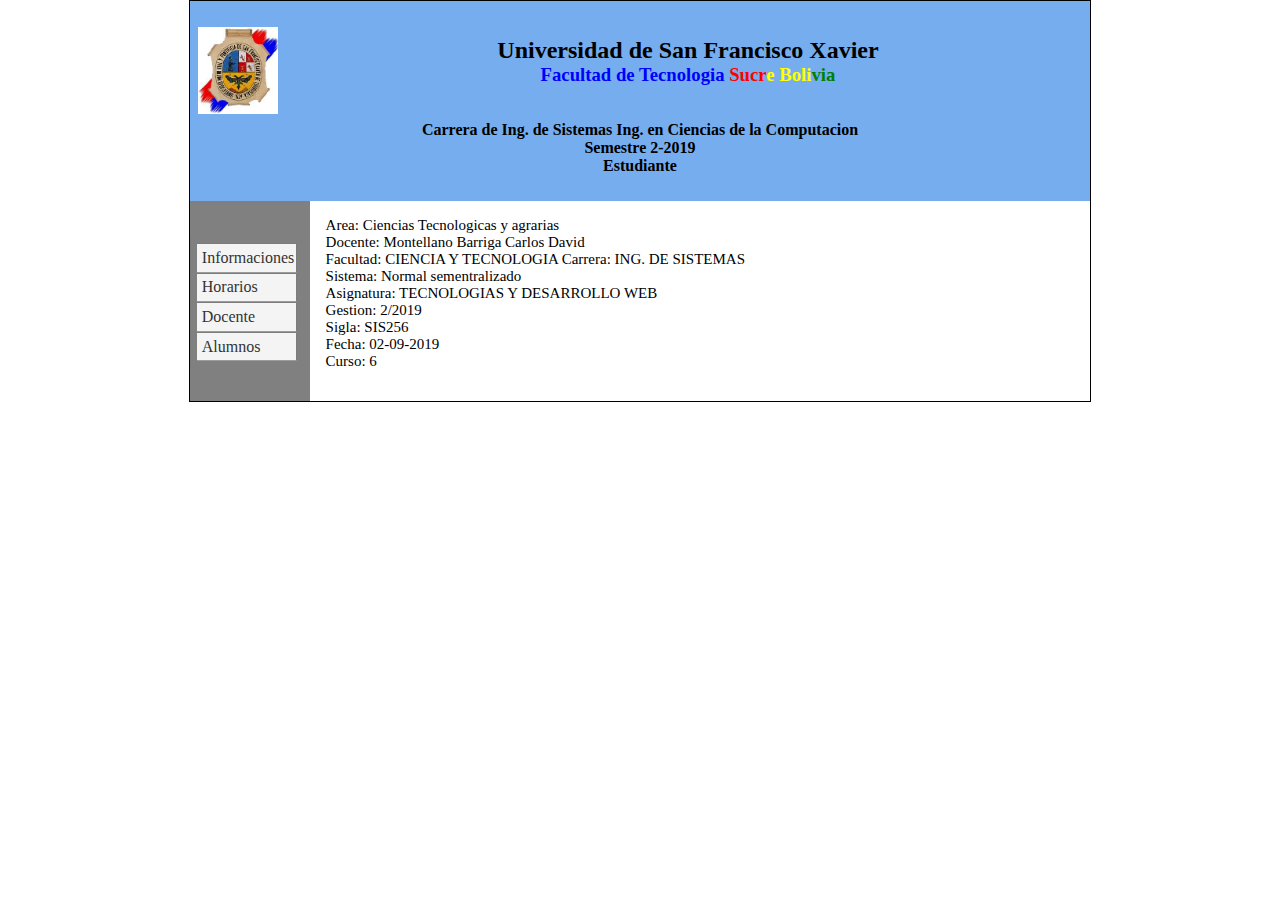
<file: Index.html>
<html>
    <head>
        <meta charset="utf-8">
        <title>Laboratorio 1</title>
        <link rel="stylesheet" href="style.css">
    </head>
    <body>
        <header>
            <section id="top">
                <br>
                <img src="usfx.jpg" width="80">
                <br>
                <h2>Universidad de San Francisco Xavier</h2>
				<h3 style="color: blue;">Facultad de Tecnologia <b style="color: red;">Sucr</b><b style="color: yellow;">e Boli</b><b style="color: green;">via</b></h3><br>            </section>
            <section id="down">
                <h4 style="color: black;">Carrera de Ing. de Sistemas Ing. en Ciencias de la Computacion<br>Semestre 2-2019 <br> Estudiante </h4>
            </section>
        </header>
        <main>
            <section id="menu">
                <br><br>
                <ul class="menu">
                        <li><a href="Index.html" title="Enlace genérico">Informaciones</a></li>
                        <li><a href="Horarios.html" title="Enlace genérico">Horarios</a></li>
                        <li><a href="Docente.html" title="Enlace genérico">Docente</a></li>
                        <li><a href="Alumnos.html" title="Enlace genérico">Alumnos</a></li>
                    </ul>
           </section>
        <section id="parrafo">
                <div>Area: Ciencias Tecnologicas y agrarias <br>
                    Docente: Montellano Barriga Carlos David <br>
                    Facultad: CIENCIA Y TECNOLOGIA     Carrera: ING. DE SISTEMAS <br>
                    Sistema: Normal sementralizado <br>
                    Asignatura: TECNOLOGIAS Y DESARROLLO WEB <br>
                    Gestion: 2/2019 <br>
                    Sigla: SIS256 <br>
                    Fecha: 02-09-2019 <br>
                    Curso: 6
                </div>
        </section>
        </main>
    </body>
</html>
</file>
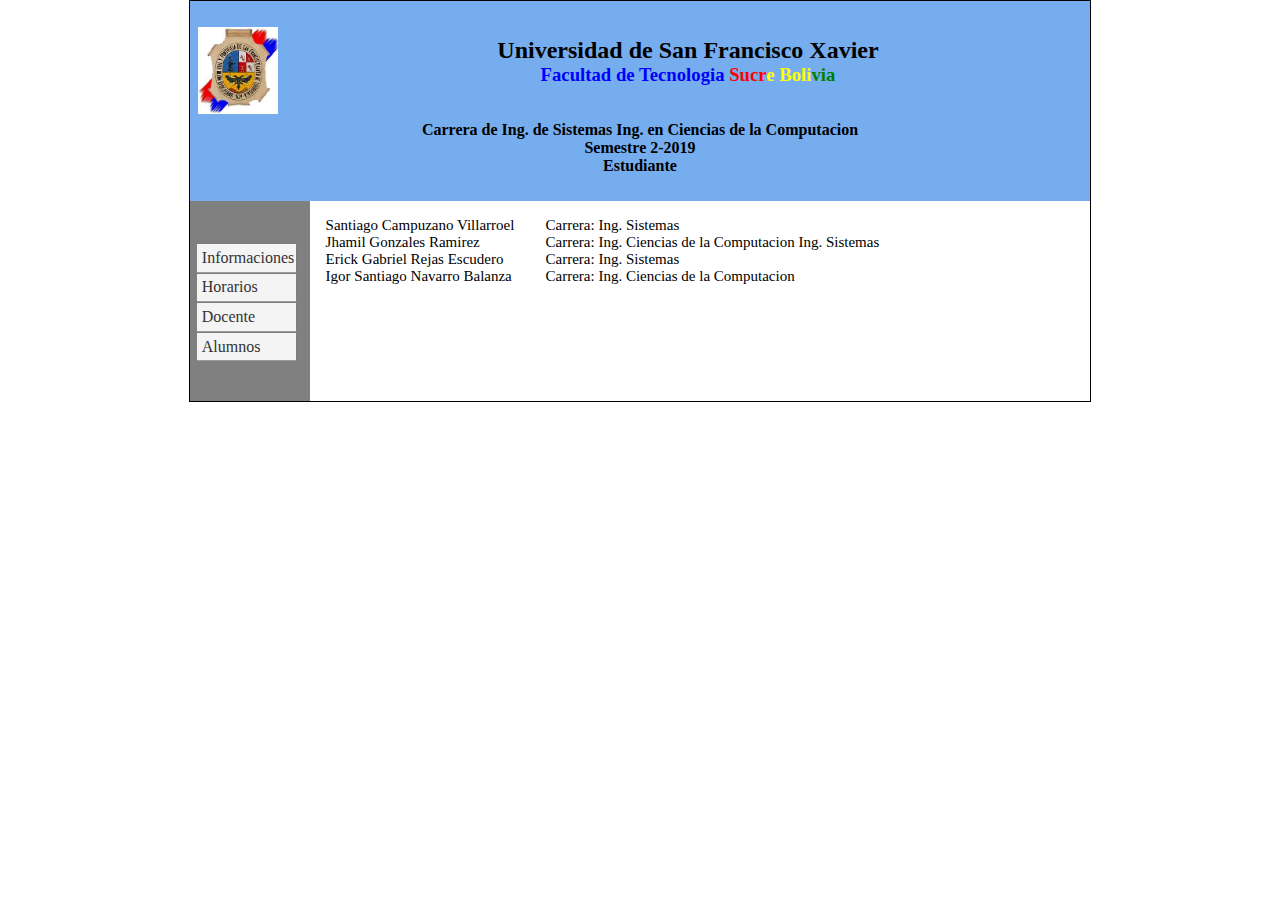
<file: Alumnos.html>
<html>
    <head>
        <meta charset="utf-8">
        <title>Laboratorio 1</title>
        <link rel="stylesheet" href="stylealumnos.css">
    </head>
    <body>
        <header>
            <section id="top">
                <br>
                <img src="usfx.jpg" width="80">
                <br>
                <h2>Universidad de San Francisco Xavier</h2>
				<h3 style="color: blue;">Facultad de Tecnologia <b style="color: red;">Sucr</b><b style="color: yellow;">e Boli</b><b style="color: green;">via</b></h3><br>            </section>
            <section id="down">
                <h4 style="color: black;">Carrera de Ing. de Sistemas Ing. en Ciencias de la Computacion<br>Semestre 2-2019 <br> Estudiante </h4>
            </section>
        </header>
        <main>
            <section id="menu">
                <br><br>
                <ul class="menu">
                        <li><a href="Index.html" title="Enlace genérico">Informaciones</a></li>
                        <li><a href="Horarios.html" title="Enlace genérico">Horarios</a></li>
                        <li><a href="Docente.html" title="Enlace genérico">Docente</a></li>
                        <li><a href="Alumnos.html" title="Enlace genérico">Alumnos</a></li>
                    </ul>
           </section>
        <section id="parrafo">
                <div>Santiago Campuzano Villarroel <br>
                    Jhamil Gonzales Ramirez <br>
                    Erick Gabriel Rejas Escudero <br>
                    Igor Santiago Navarro Balanza <br>       
                </div>
                <div>
                    Carrera: Ing. Sistemas <br>
                    Carrera: Ing. Ciencias de la Computacion Ing. Sistemas <br>
                    Carrera: Ing. Sistemas <br>
                    Carrera: Ing. Ciencias de la Computacion <br>
                </div>
        </section>
        </main>
    </body>
</html>
</file>
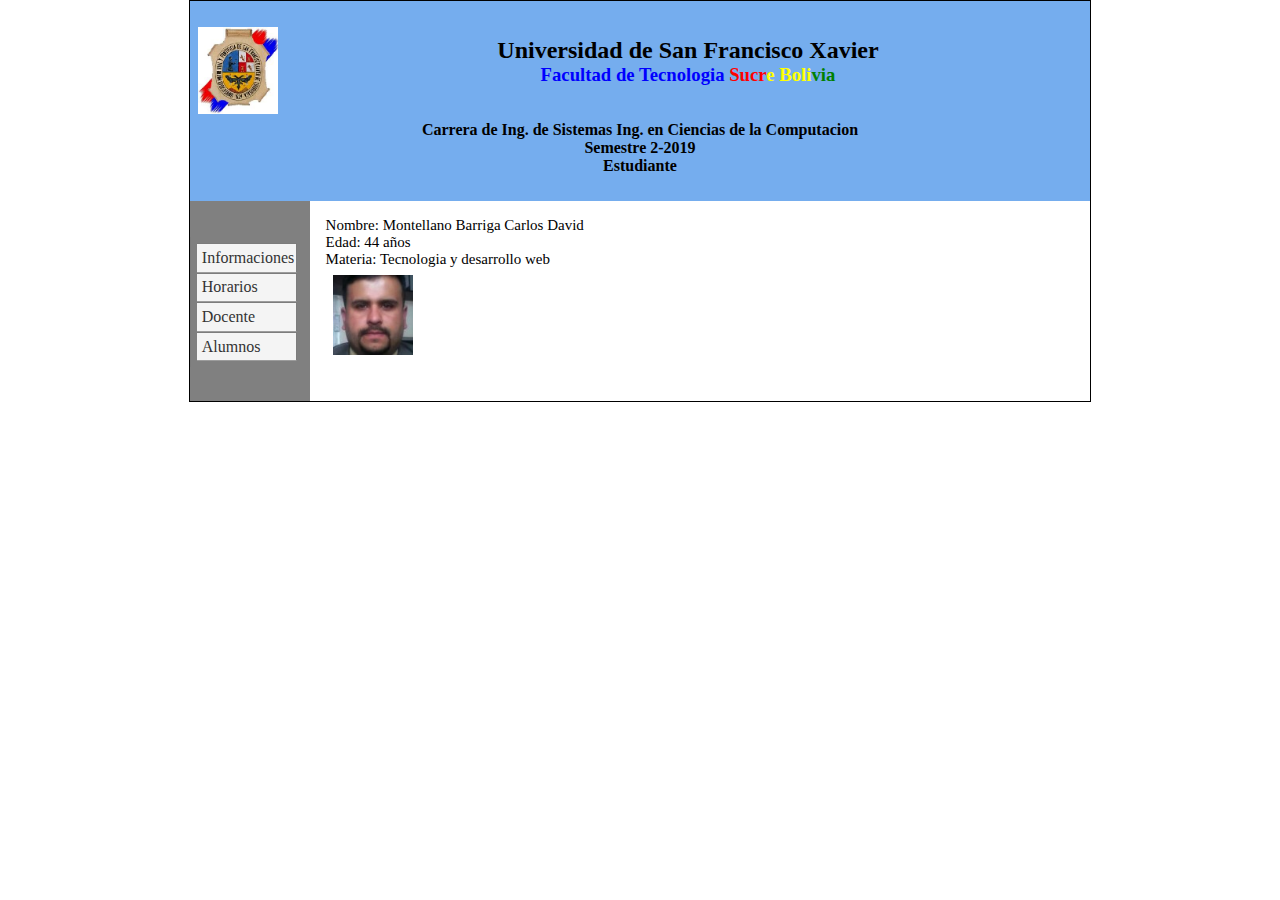
<file: Docente.html>
<html>
    <head>
        <meta charset="utf-8">
        <title>Laboratorio 1</title>
        <link rel="stylesheet" href="styledocente.css">
    </head>
    <body>
        <header>
            <section id="top">
                <br>
                <img src="usfx.jpg" width="80">
                <br>
                <h2>Universidad de San Francisco Xavier</h2>
				<h3 style="color: blue;">Facultad de Tecnologia <b style="color: red;">Sucr</b><b style="color: yellow;">e Boli</b><b style="color: green;">via</b></h3><br>            </section>
            <section id="down">
                <h4 style="color: black;">Carrera de Ing. de Sistemas Ing. en Ciencias de la Computacion<br>Semestre 2-2019 <br> Estudiante </h4>
            </section>
        </header>
        <main>
            <section id="menu">
                <br><br>
                <ul class="menu">
                        <li><a href="Index.html" title="Enlace genérico">Informaciones</a></li>
                        <li><a href="Horarios.html" title="Enlace genérico">Horarios</a></li>
                        <li><a href="Docente.html" title="Enlace genérico">Docente</a></li>
                        <li><a href="Alumnos.html" title="Enlace genérico">Alumnos</a></li>
                    </ul>
           </section>
        <section id="parrafo">
                <div>Nombre: Montellano Barriga Carlos David <br>
                    Edad: 44 años <br>
                    Materia: Tecnologia y desarrollo web <br>
                    <img src="doc.jpg" width="80">
                </div>
        </section>
        </main>
    </body>
</html>
</file>
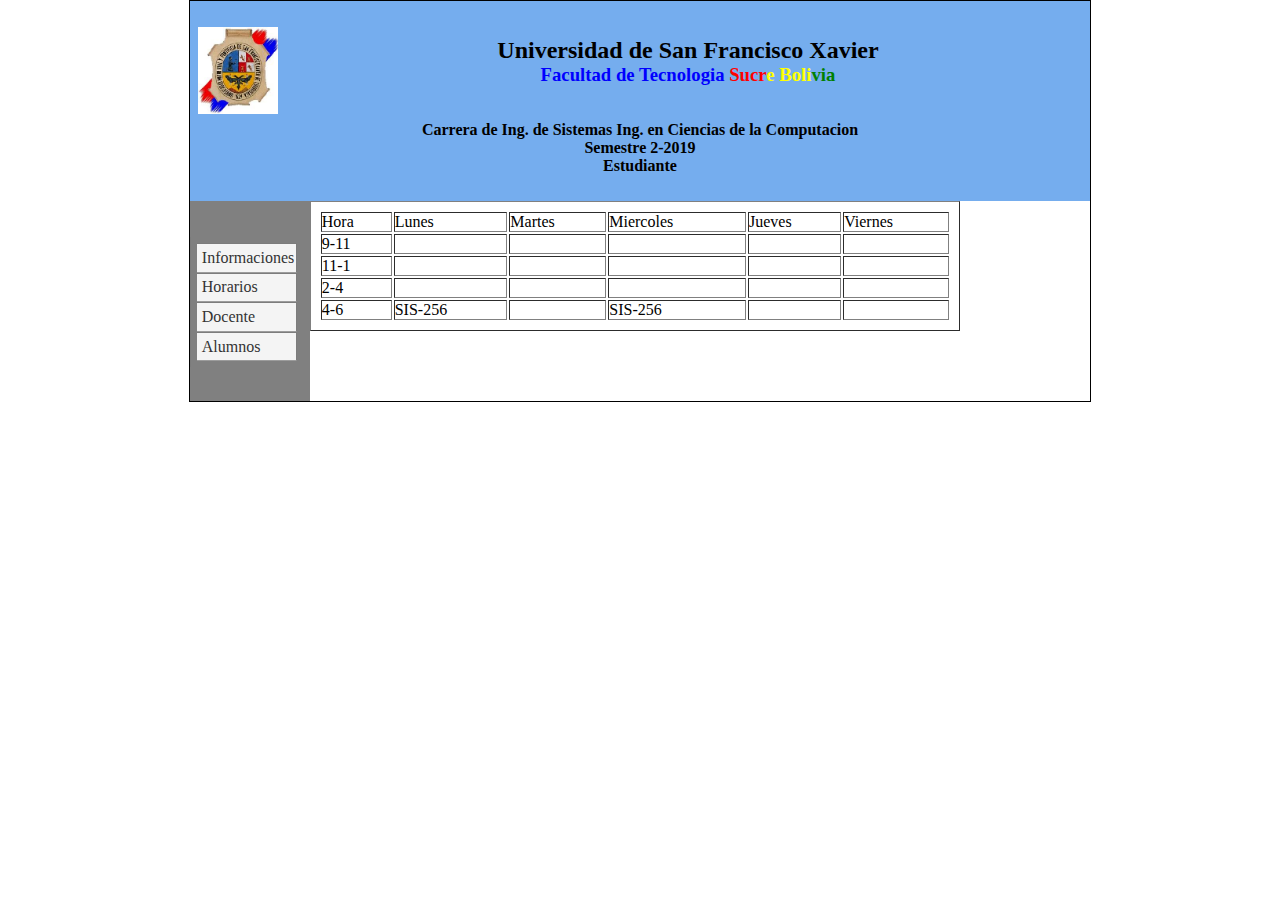
<file: Horarios.html>
<html>
    <head>
        <meta charset="utf-8">
        <title>Laboratorio 1</title>
        <link rel="stylesheet" href="stylehorarios.css">
    </head>
    <body>
        <header>
            <section id="top">
                <br>
                <img src="usfx.jpg" width="80">
                <br>
                <h2>Universidad de San Francisco Xavier</h2>
                <h3 style="color: blue;">Facultad de Tecnologia <b style="color: red;">Sucr</b><b style="color: yellow;">e Boli</b><b style="color: green;">via</b></h3><br>
            </section>
            <section id="down">
                <h4 style="color: black;">Carrera de Ing. de Sistemas Ing. en Ciencias de la Computacion<br>Semestre 2-2019 <br> Estudiante </h4>
            </section>
        </header>
        <main>
            <section id="menu">
                <br><br>
                <ul class="menu">
                    <li><a href="Index.html" title="Enlace genérico">Informaciones</a></li>
                    <li><a href="Horarios.html" title="Enlace genérico">Horarios</a></li>
                    <li><a href="Docente.html" title="Enlace genérico">Docente</a></li>
                    <li><a href="Alumnos.html" title="Enlace genérico">Alumnos</a></li>
                </ul>
            </section>
        <section id="parrafo">
            <table width="650" border="1">
                <tr>
                    <td>Hora</td>
                    <td>Lunes</td>
                    <td>Martes</td>
                    <td>Miercoles</td>
                    <td>Jueves</td>
                    <td>Viernes</td>
                </tr>
                <tr>
                    <td>9-11</td>
                    <td></td>
                    <td></td>
                    <td></td>
                    <td></td>
                    <td></td>
                </tr>
                <tr>
                    <td>11-1</td>
                    <td></td>
                    <td></td>
                    <td></td>
                    <td></td>
                    <td></td>
                </tr>
                <tr>
                    <td>2-4</td>
                    <td></td>
                    <td></td>
                    <td></td>
                    <td></td>
                    <td></td>
                </tr>
                <tr>
                    <td>4-6</td>
                    <td>SIS-256</td>
                    <td></td>
                    <td>SIS-256</td>
                    <td></td>
                    <td></td>
                </tr>                    
            </table>
        </section>
        </main>
    </body>
</html>
</file>
<file: style.css>
*{margin:0; padding:0;}
            html{background-color: white;}
            body{width: 900px; height: 400px; margin: auto; background-color: blue; border: 1px solid black;}
            header{width: 900px; height: 200px; background-color: rgb(117, 173, 238);}
            main{width: 900px; height: 200px; background-color: grey;}
            section#top{width: 900px; height: 120px; float: left;}
            section#down{width: 900px; height: 80px; float: left;}
            section#menu{width: 120px; height: 200; float: left;}
            section#parrafo{width: 780px; height: 200; float: left; background-color: white;}
            ul.menu{width: 100px; list-style: none; margin: 0; padding: 5%; border-left:1px solid #7C7C7C;}
            ul.menu li a:link, ul.menu li a:visited {padding: .3em; display: block; text-decoration: none; color: #333; background: #F4F4F4; border-top:1px solid #7C7C7C; border-right:1px solid #7C7C7C; border-bottom:1px solid #9C9C9C;}
            ul.menu li a:hover{background-color: rgb(0, 174, 255);}
            div{padding: 2%; color: black; font-size: 15;}
            img{float: left; padding: .5em}
            h2{text-align: center;}
            h3{text-align: center;}
            h4{text-align: center;}
</file>
<file: stylealumnos.css>
*{margin:0; padding:0;}
            html{background-color: white;}
            body{width: 900px; height: 400px; margin: auto; background-color: blue; border: 1px solid black;}
            header{width: 900px; height: 200px; background-color: rgb(117, 173, 238);}
            main{width: 900px; height: 200px; background-color: grey;}
            section#top{width: 900px; height: 120px; float: left;}
            section#down{width: 900px; height: 80px; float: left;}
            section#menu{width: 120px; height: 200; float: left;}
            section#parrafo{width: 780px; height: 200; float: left; background-color: white;}
            ul.menu{width: 100px; list-style: none; margin: 0; padding: 5%; border-left:1px solid #7C7C7C;}
            ul.menu li a:link, ul.menu li a:visited {padding: .3em; display: block; text-decoration: none; color: #333; background: #F4F4F4; border-top:1px solid #7C7C7C; border-right:1px solid #7C7C7C; border-bottom:1px solid #9C9C9C;}
            ul.menu li a:hover{background-color: rgb(0, 174, 255);}
            div{padding: 2%; color: black; font-size: 15; float: left;}
            img{float: left; padding: .5em}
            h2{text-align: center;}
            h3{text-align: center;}
            h4{text-align: center;}
</file>
<file: styledocente.css>
*{margin:0; padding:0;}
html{background-color: white;}
body{width: 900px; height: 400px; margin: auto; background-color: blue; border: 1px solid black;}
header{width: 900px; height: 200px; background-color: rgb(117, 173, 238);}
main{width: 900px; height: 200px; background-color: grey;}
section#top{width: 900px; height: 120px; float: left;}
section#down{width: 900px; height: 80px; float: left;}
section#menu{width: 120px; height: 200; float: left;}
section#parrafo{width: 780px; height: 200; float: left; background-color: white;}
ul.menu{width: 100px; list-style: none; margin: 0; padding: 5%; border-left:1px solid #7C7C7C;}
ul.menu li a:link, ul.menu li a:visited {padding: .3em; display: block; text-decoration: none; color: #333; background: #F4F4F4; border-top:1px solid #7C7C7C; border-right:1px solid #7C7C7C; border-bottom:1px solid #9C9C9C;}
ul.menu li a:hover{background-color: rgb(0, 174, 255);}
div{padding: 2%; color: black; font-size: 15;}
img{float: left; padding: .5em}
h2{text-align: center;}
h3{text-align: center;}
h4{text-align: center;}
</file>
<file: stylehorarios.css>
*{margin:0; padding:0;}
html{background-color: white;}
body{width: 900px; height: 400px; margin: auto; background-color: blue; border: 1px solid black;}
header{width: 900px; height: 200px; background-color: rgb(117, 173, 238);}
main{width: 900px; height: 200px; background-color: grey;}
section#top{width: 900px; height: 120px; float: left;}
section#down{width: 900px; height: 80px; float: left;}
section#menu{width: 120px; height: 200; float: left;}
section#parrafo{width: 780px; height: 200; float: left; background-color: white;}
ul.menu{width: 100px; list-style: none; margin: 0; padding: 5%; border-left:1px solid #7C7C7C;}
ul.menu li a:link, ul.menu li a:visited {padding: .3em; display: block; text-decoration: none; color: #333; background: #F4F4F4; border-top:1px solid #7C7C7C; border-right:1px solid #7C7C7C; border-bottom:1px solid #9C9C9C;}
ul.menu li a:hover{background-color: rgb(0, 174, 255);}
div{padding: 2%; color: black; font-size: 15;}
img{float: left; padding: .5em}
h2{text-align: center;}
h3{text-align: center;}
h4{text-align: center;}
table{padding: 1%; table-layout: auto;}
</file>
